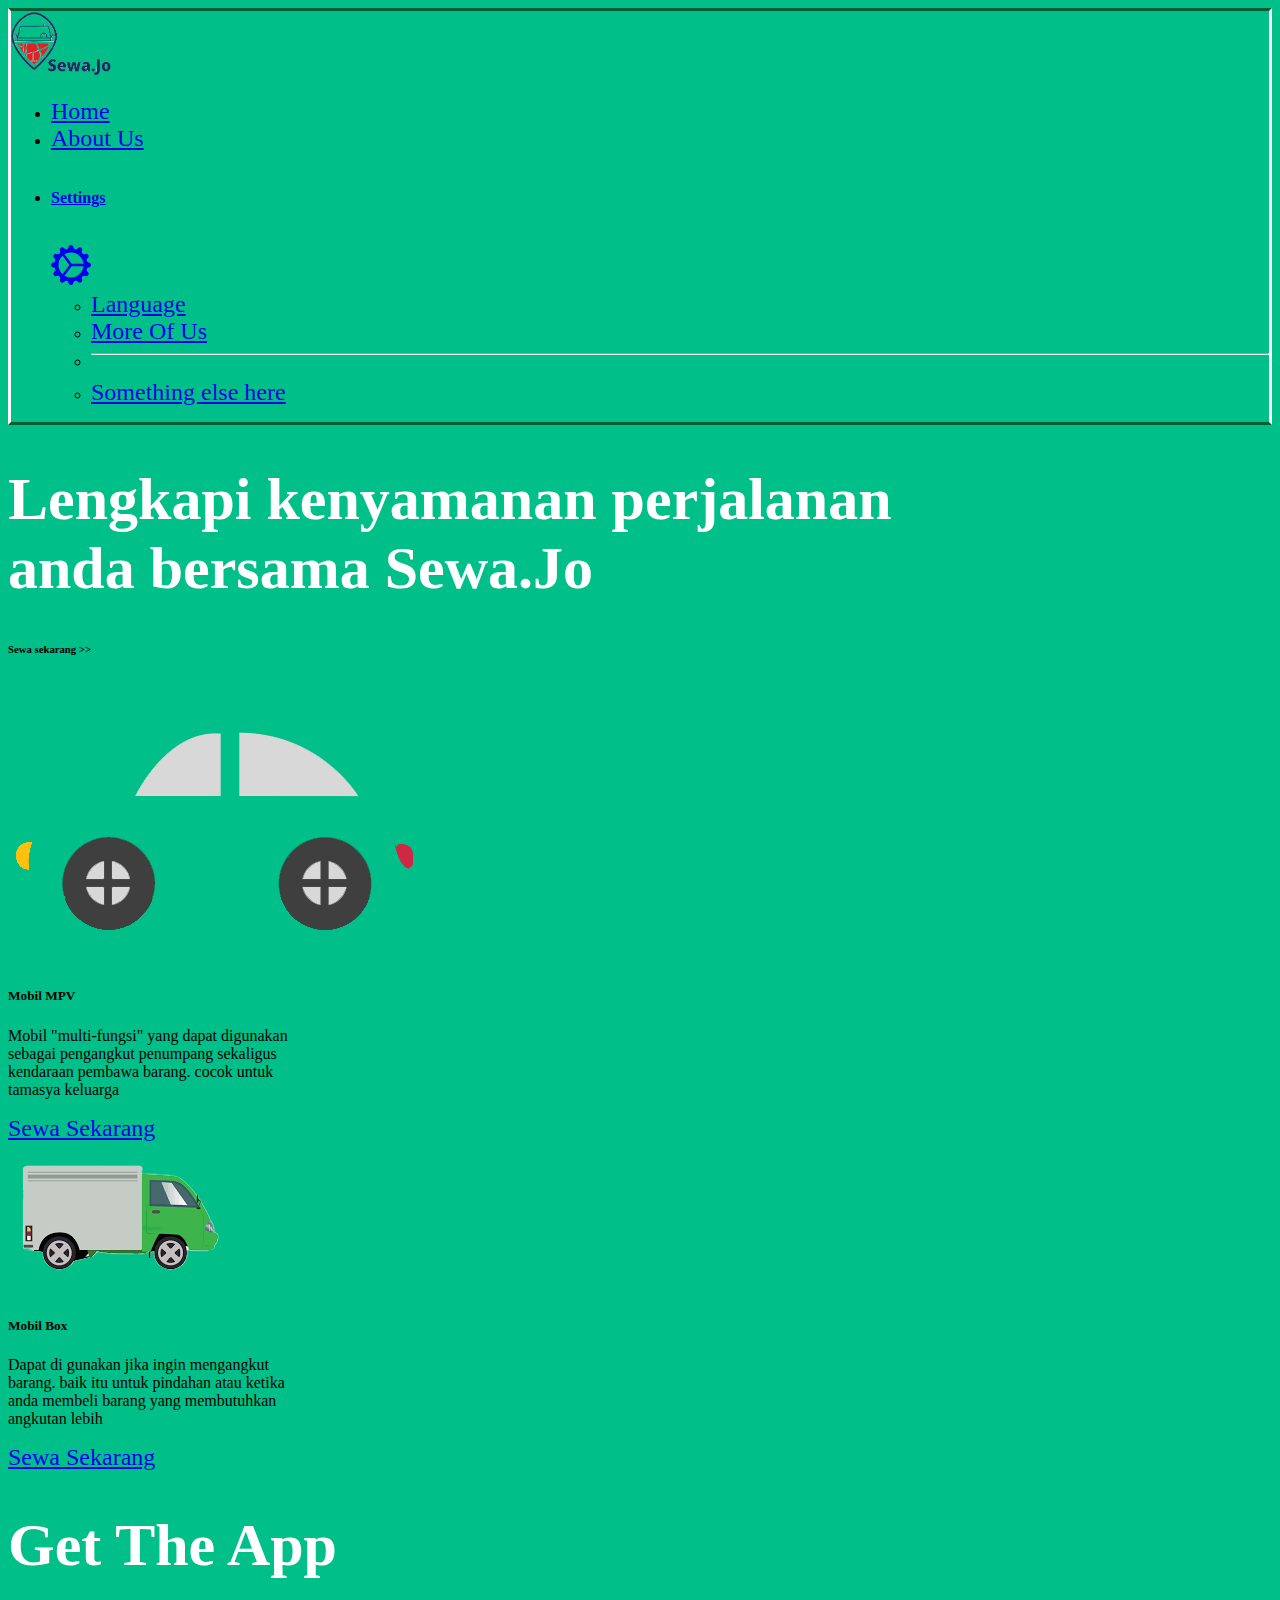
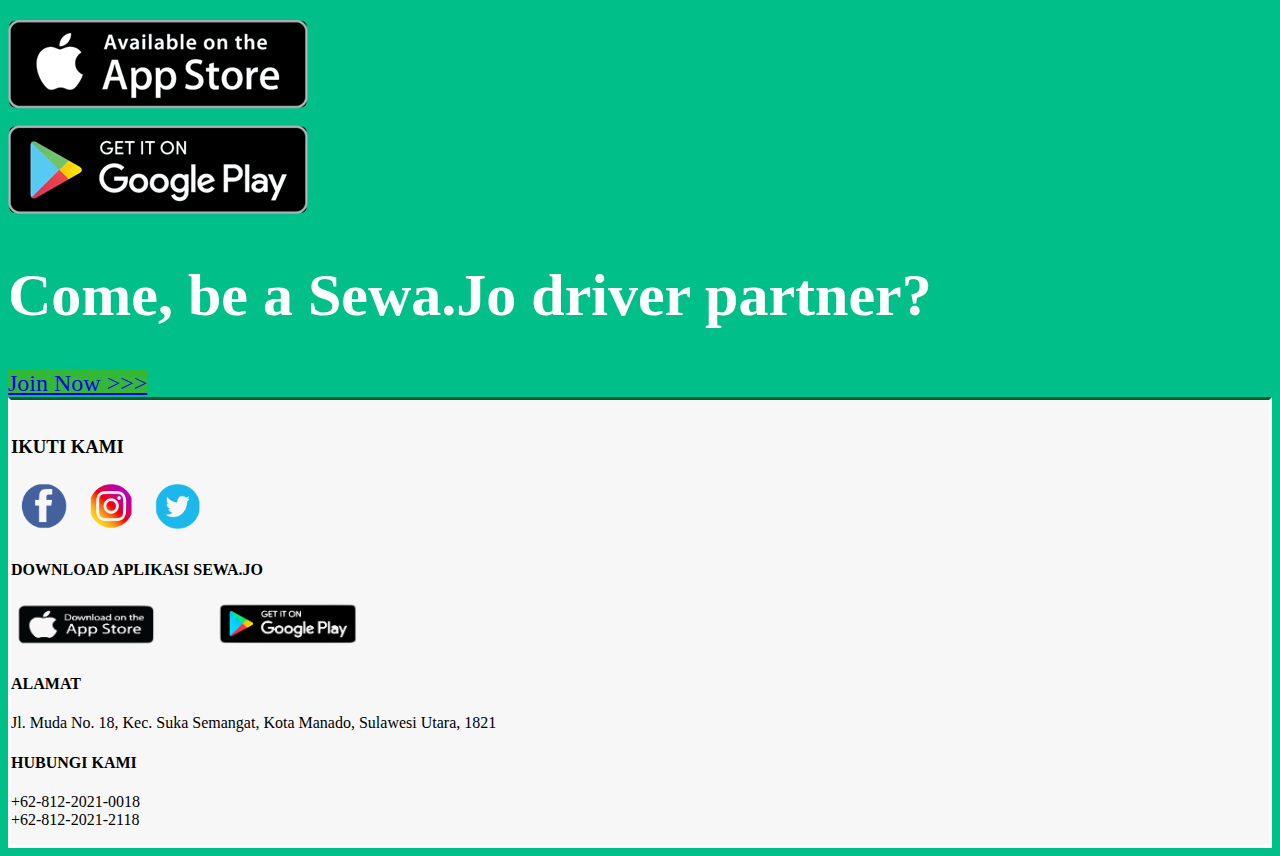
<file: index.html>
<!DOCTYPE html>
<html lang="en">
<head>
    <meta charset="UTF-8">
    <meta http-equiv="X-UA-Compatible" content="IE=edge">
    <meta name="viewport" content="width=device-width, initial-scale=1.0">
    <link href="https://cdn.jsdelivr.net/npm/bootstrap@5.1.3/dist/css/bootstrap.min.css" rel="stylesheet" integrity="sha384-1BmE4kWBq78iYhFldvKuhfTAU6auU8tT94WrHftjDbrCEXSU1oBoqyl2QvZ6jIW3" crossorigin="anonymous">
    <title>Sewa.Jo</title>
    <link rel="stylesheet" href="style.css">
</head>


<body>
<!-- navigation bar -->
  <nav class="navbar navbar-expand-lg navbar-light bg-light my-4">
    <div class="container-fluid">
      <a class="navbar-brand mx-5" href="index.html">
        <img src="sewajo (1).png" alt="" width="100" height="65">
      </a>
      <div class="collapse navbar-collapse" id="navbarSupportedContent">
        <ul class="navbar-nav me-auto mb-2 mb-lg-0">
          <li class="nav-item mx-5">
            <a class="btn btn-primary" href="index.html" role="button">Home</a>
          </li>
          <li class="nav-item">
            <a class="btn btn-primary" href="about.html" role="button" >About Us</a>
          
          </li>
        </ul>

        <ul>
          <li class="nav-item dropdown mx-5">
            <a class="nav-link dropdown-toggle mx-5 d-flex justify-content-between" href="#" id="offcanvasNavbarDropdown" role="button" data-bs-toggle="dropdown" aria-expanded="false">
              <h6 class="mx-2">Settings</h6>
              <svg xmlns="http://www.w3.org/2000/svg" width="40" height="40" fill="currentColor" class="bi bi-gear-wide-connected" viewBox="0 0 16 16">
                <path d="M7.068.727c.243-.97 1.62-.97 1.864 0l.071.286a.96.96 0 0 0 1.622.434l.205-.211c.695-.719 1.888-.03 1.613.931l-.08.284a.96.96 0 0 0 1.187 1.187l.283-.081c.96-.275 1.65.918.931 1.613l-.211.205a.96.96 0 0 0 .434 1.622l.286.071c.97.243.97 1.62 0 1.864l-.286.071a.96.96 0 0 0-.434 1.622l.211.205c.719.695.03 1.888-.931 1.613l-.284-.08a.96.96 0 0 0-1.187 1.187l.081.283c.275.96-.918 1.65-1.613.931l-.205-.211a.96.96 0 0 0-1.622.434l-.071.286c-.243.97-1.62.97-1.864 0l-.071-.286a.96.96 0 0 0-1.622-.434l-.205.211c-.695.719-1.888.03-1.613-.931l.08-.284a.96.96 0 0 0-1.186-1.187l-.284.081c-.96.275-1.65-.918-.931-1.613l.211-.205a.96.96 0 0 0-.434-1.622l-.286-.071c-.97-.243-.97-1.62 0-1.864l.286-.071a.96.96 0 0 0 .434-1.622l-.211-.205c-.719-.695-.03-1.888.931-1.613l.284.08a.96.96 0 0 0 1.187-1.186l-.081-.284c-.275-.96.918-1.65 1.613-.931l.205.211a.96.96 0 0 0 1.622-.434l.071-.286zM12.973 8.5H8.25l-2.834 3.779A4.998 4.998 0 0 0 12.973 8.5zm0-1a4.998 4.998 0 0 0-7.557-3.779l2.834 3.78h4.723zM5.048 3.967c-.03.021-.058.043-.087.065l.087-.065zm-.431.355A4.984 4.984 0 0 0 3.002 8c0 1.455.622 2.765 1.615 3.678L7.375 8 4.617 4.322zm.344 7.646.087.065-.087-.065z"/>
              </svg>
            </a>
            <ul class="dropdown-menu" aria-labelledby="offcanvasNavbarDropdown">
              <li><a class="dropdown-item" href="#">Language</a></li>
              <li><a class="dropdown-item" href="moreofus.html">More Of Us</a></li>
              <li>
                <hr class="dropdown-divider">
              </li>
              <li><a class="dropdown-item" href="#">Something else here</a></li>
            </ul>
          </li>
        </ul>
      </div>
    </div>
  </nav>
<!-- Navigation bar -->

<!-- Content -->
  <div class="container">
  <h1 style="font-family: candara;">Lengkapi kenyamanan perjalanan <br>  anda bersama Sewa.Jo </h1>
  <h6> Sewa sekarang >></h6>

  <div class="row">
    <div class="card my-4 mx-5 col-4" style="width: 18rem;">
      <img src="MPV (1) (1).png" class="card-img-top" alt="...">
      <div class="card-body">
        <h5 class="card-title">Mobil MPV</h5>
        <p class="card-text">Mobil "multi-fungsi" yang dapat 
          digunakan sebagai pengangkut penumpang 
          sekaligus kendaraan pembawa barang.
          cocok untuk tamasya keluarga</p>
        <a href="download.html" class="btn btn-primary">Sewa Sekarang</a>
      </div>
    </div>

    <div class="card my-4 mx-4 col-4" style="width: 18rem;">
      <img src="box (1).png" class="card-img-top" alt="...">
      <div class="card-body">
        <h5 class="card-title">Mobil Box</h5>
        <p class="card-text">Dapat di gunakan jika ingin 
          mengangkut barang. baik itu untuk pindahan
          atau ketika anda membeli barang yang
          membutuhkan angkutan lebih</p>
        <a href="download.html" class="btn btn-primary">Sewa Sekarang</a>
      </div>
    </div>

    <div class="col-4 my-5 ">
      <h1>Get The App</h1>
      <a href="download.html"><img src="playstore.png" ></a>
    </div>
  </div>

  <div class="my-5">
    <h1>Come, be a Sewa.Jo driver partner?</h1>
    <a class="btn btn-success btn-lg mx-5 my-2" href="download.html" role="button">Join Now >>></a>
  </div>

<!-- batas container -->
  </div>
</body>

<footer>
  <br/>
  <div class="container py-2" >

    <div class="row">
      <div class="col">
        <h3>IKUTI KAMI</h3>
        <img class="mx-1" src="Screenshot (223).png" alt="" width="200">
      </div>

      <div class="col"></div>
      
      <div class="col">
        <h4>DOWNLOAD APLIKASI SEWA.JO</h4>
        <img src="appstore.png" alt="" width="350">
      </div>
    </div>

    <div class="container py-5" style="max-height:10em">
      <div class="row">
        <div class="col">
          <H4>ALAMAT</H4>
          <P>Jl. Muda No. 18, Kec. Suka Semangat,
             Kota Manado, Sulawesi Utara, 1821</P>
        </div>
  
        <div class="col"></div>
        
        <div class="col">
          <h4>HUBUNGI KAMI</h4>
          <P>+62-812-2021-0018 <br>
            +62-812-2021-2118</P>
        </div>
    </div>
</footer>

<script src="https://cdn.jsdelivr.net/npm/bootstrap@5.1.3/dist/js/bootstrap.bundle.min.js" integrity="sha384-ka7Sk0Gln4gmtz2MlQnikT1wXgYsOg+OMhuP+IlRH9sENBO0LRn5q+8nbTov4+1p" crossorigin="anonymous"></script>

</html>
</file>
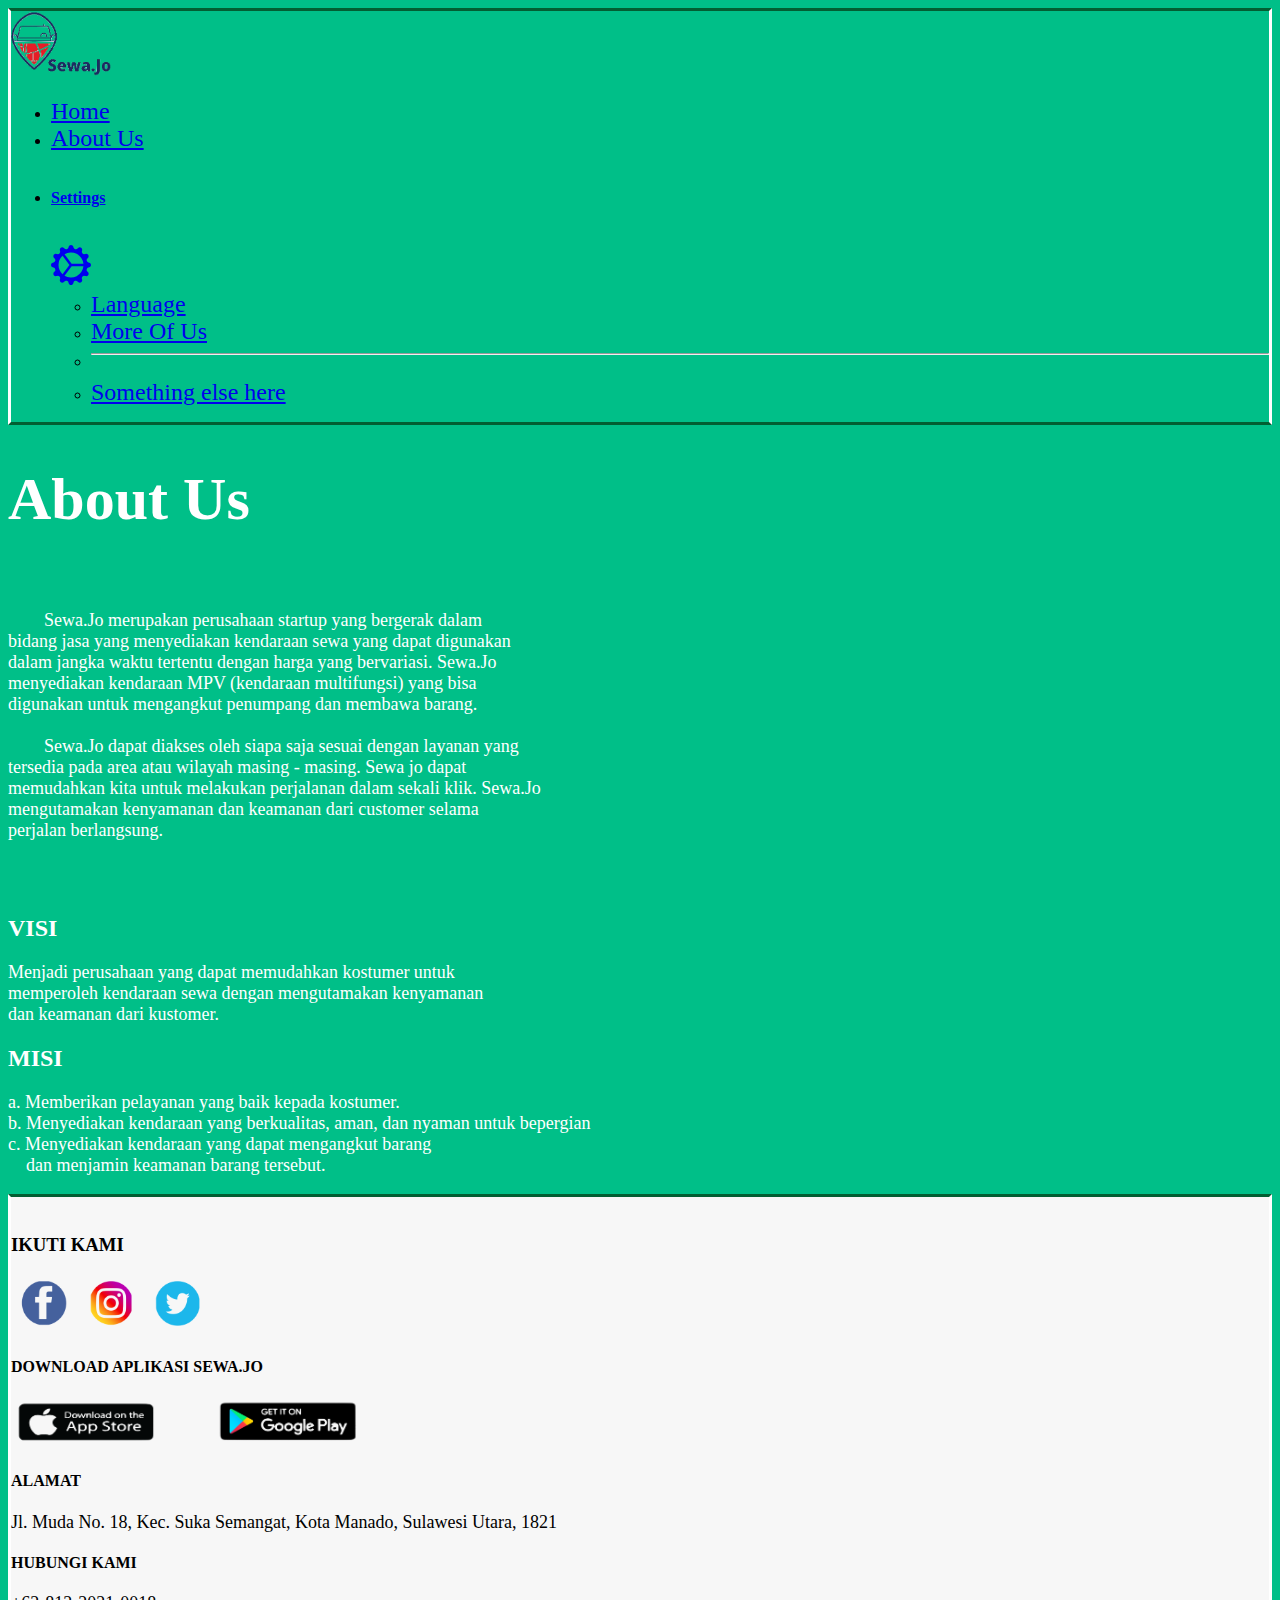
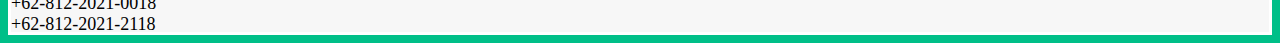
<file: about.html>
<!DOCTYPE html>
<html lang="en">
<head>
    <meta charset="UTF-8">
    <meta http-equiv="X-UA-Compatible" content="IE=edge">
    <meta name="viewport" content="width=device-width, initial-scale=1.0">
    <link href="https://cdn.jsdelivr.net/npm/bootstrap@5.1.3/dist/css/bootstrap.min.css" rel="stylesheet" integrity="sha384-1BmE4kWBq78iYhFldvKuhfTAU6auU8tT94WrHftjDbrCEXSU1oBoqyl2QvZ6jIW3" crossorigin="anonymous">
    <title>Sewa.Jo</title>
    <link rel="stylesheet" href="style.css">
</head>


<body>
<!-- navigation bar -->
  <nav class="navbar navbar-expand-lg navbar-light bg-light my-4">
    <div class="container-fluid">
      <a class="navbar-brand mx-5" href="index.html">
        <img src="sewajo (1).png" alt="" width="100" height="65">
      </a>
      <div class="collapse navbar-collapse" id="navbarSupportedContent">
        <ul class="navbar-nav me-auto mb-2 mb-lg-0">
          <li class="nav-item mx-5">
            <a class="btn btn-primary" href="index.html" role="button">Home</a>
          </li>
          <li class="nav-item">
            <a class="btn btn-primary" href="aboutus.html" role="button" >About Us</a>
          
          </li>
        </ul>

        <ul>
          <li class="nav-item dropdown mx-5">
            <a class="nav-link dropdown-toggle mx-5 d-flex justify-content-between" href="#" id="offcanvasNavbarDropdown" role="button" data-bs-toggle="dropdown" aria-expanded="false">
              <h6 class="mx-2">Settings</h6>
              <svg xmlns="http://www.w3.org/2000/svg" width="40" height="40" fill="currentColor" class="bi bi-gear-wide-connected" viewBox="0 0 16 16">
                <path d="M7.068.727c.243-.97 1.62-.97 1.864 0l.071.286a.96.96 0 0 0 1.622.434l.205-.211c.695-.719 1.888-.03 1.613.931l-.08.284a.96.96 0 0 0 1.187 1.187l.283-.081c.96-.275 1.65.918.931 1.613l-.211.205a.96.96 0 0 0 .434 1.622l.286.071c.97.243.97 1.62 0 1.864l-.286.071a.96.96 0 0 0-.434 1.622l.211.205c.719.695.03 1.888-.931 1.613l-.284-.08a.96.96 0 0 0-1.187 1.187l.081.283c.275.96-.918 1.65-1.613.931l-.205-.211a.96.96 0 0 0-1.622.434l-.071.286c-.243.97-1.62.97-1.864 0l-.071-.286a.96.96 0 0 0-1.622-.434l-.205.211c-.695.719-1.888.03-1.613-.931l.08-.284a.96.96 0 0 0-1.186-1.187l-.284.081c-.96.275-1.65-.918-.931-1.613l.211-.205a.96.96 0 0 0-.434-1.622l-.286-.071c-.97-.243-.97-1.62 0-1.864l.286-.071a.96.96 0 0 0 .434-1.622l-.211-.205c-.719-.695-.03-1.888.931-1.613l.284.08a.96.96 0 0 0 1.187-1.186l-.081-.284c-.275-.96.918-1.65 1.613-.931l.205.211a.96.96 0 0 0 1.622-.434l.071-.286zM12.973 8.5H8.25l-2.834 3.779A4.998 4.998 0 0 0 12.973 8.5zm0-1a4.998 4.998 0 0 0-7.557-3.779l2.834 3.78h4.723zM5.048 3.967c-.03.021-.058.043-.087.065l.087-.065zm-.431.355A4.984 4.984 0 0 0 3.002 8c0 1.455.622 2.765 1.615 3.678L7.375 8 4.617 4.322zm.344 7.646.087.065-.087-.065z"/>
              </svg>
            </a>
            <ul class="dropdown-menu" aria-labelledby="offcanvasNavbarDropdown">
              <li><a class="dropdown-item" href="#">Language</a></li>
              <li><a class="dropdown-item" href="moreofus.html">More Of Us</a></li>
              <li>
                <hr class="dropdown-divider">
              </li>
              <li><a class="dropdown-item" href="#">Something else here</a></li>
            </ul>
          </li>
        </ul>
      </div>
    </div>
  </nav>
<!-- Navigation bar -->

<!-- Content -->
    <div class="text-center">
      <style>
        p {
          font-size: large;
          color: white;
        }
        h2 {
          font-weight: bold;
          color: white;
        }
      </style>
      <h1 id="au">About Us</h1>
      <br>
        
        <p>
            &emsp;&emsp;Sewa.Jo merupakan perusahaan startup yang bergerak dalam <br>
            bidang jasa yang menyediakan kendaraan sewa yang dapat digunakan <br>
            dalam jangka waktu tertentu dengan harga yang bervariasi. Sewa.Jo <br>
            menyediakan kendaraan MPV (kendaraan multifungsi) yang bisa <br>
            digunakan untuk mengangkut penumpang dan membawa barang. <br>
            <br>
            &emsp;&emsp;Sewa.Jo dapat diakses oleh siapa saja sesuai dengan layanan yang <br>
            tersedia pada area atau wilayah masing - masing. Sewa jo dapat <br>
            memudahkan kita untuk melakukan perjalanan dalam sekali klik. Sewa.Jo <br>
            mengutamakan kenyamanan dan keamanan dari customer selama <br>
            perjalan berlangsung.
        </p>

        <br> <br>
        <div class="row">
          <div class="col">
                <h2>VISI</h2>
                <p>
                    Menjadi perusahaan yang dapat memudahkan kostumer untuk <br>
                    memperoleh kendaraan sewa dengan mengutamakan kenyamanan <br>
                    dan keamanan dari kustomer. <br>
                </p>
            </div>
            <div class="col">
                <h2>MISI</h2>
                <p>
                    a. Memberikan pelayanan yang baik kepada kostumer. <br>
                    b. Menyediakan kendaraan yang berkualitas, aman, dan nyaman untuk bepergian <br>
                    c. Menyediakan kendaraan yang dapat mengangkut barang <br> &emsp;dan menjamin keamanan barang tersebut. <br>
                </p>
            </div>
        </div>
    </div>
  </div>
<!-- batas container --> 
</body>


<footer>
  <br/>
  <div class="container py-2" >

    <div class="row">
      <div class="col">
        <h3>IKUTI KAMI</h3>
        <img class="mx-1" src="Screenshot (223).png" alt="" width="200">
      </div>

      <div class="col"></div>
      
      <div class="col">
        <h4>DOWNLOAD APLIKASI SEWA.JO</h4>
        <img src="appstore.png" alt="" width="350">
      </div>
    </div>

    <div class="container py-5" style="max-height:10em">
      <div class="row">
        <div class="col">
          <H4>ALAMAT</H4>
          <p class="alamat">Jl. Muda No. 18, Kec. Suka Semangat,
             Kota Manado, Sulawesi Utara, 1821</p>
        </div>
  
        <div class="col"></div>
        
        <div class="col">
          <h4>HUBUNGI KAMI</h4>
          <p class="tlp"> +62-812-2021-0018 <br>
            +62-812-2021-2118</p>
        </div>
    </div>
  </div>
  </div>
</footer>

<script src="https://cdn.jsdelivr.net/npm/bootstrap@5.1.3/dist/js/bootstrap.bundle.min.js" integrity="sha384-ka7Sk0Gln4gmtz2MlQnikT1wXgYsOg+OMhuP+IlRH9sENBO0LRn5q+8nbTov4+1p" crossorigin="anonymous"></script>

</html>
</file>
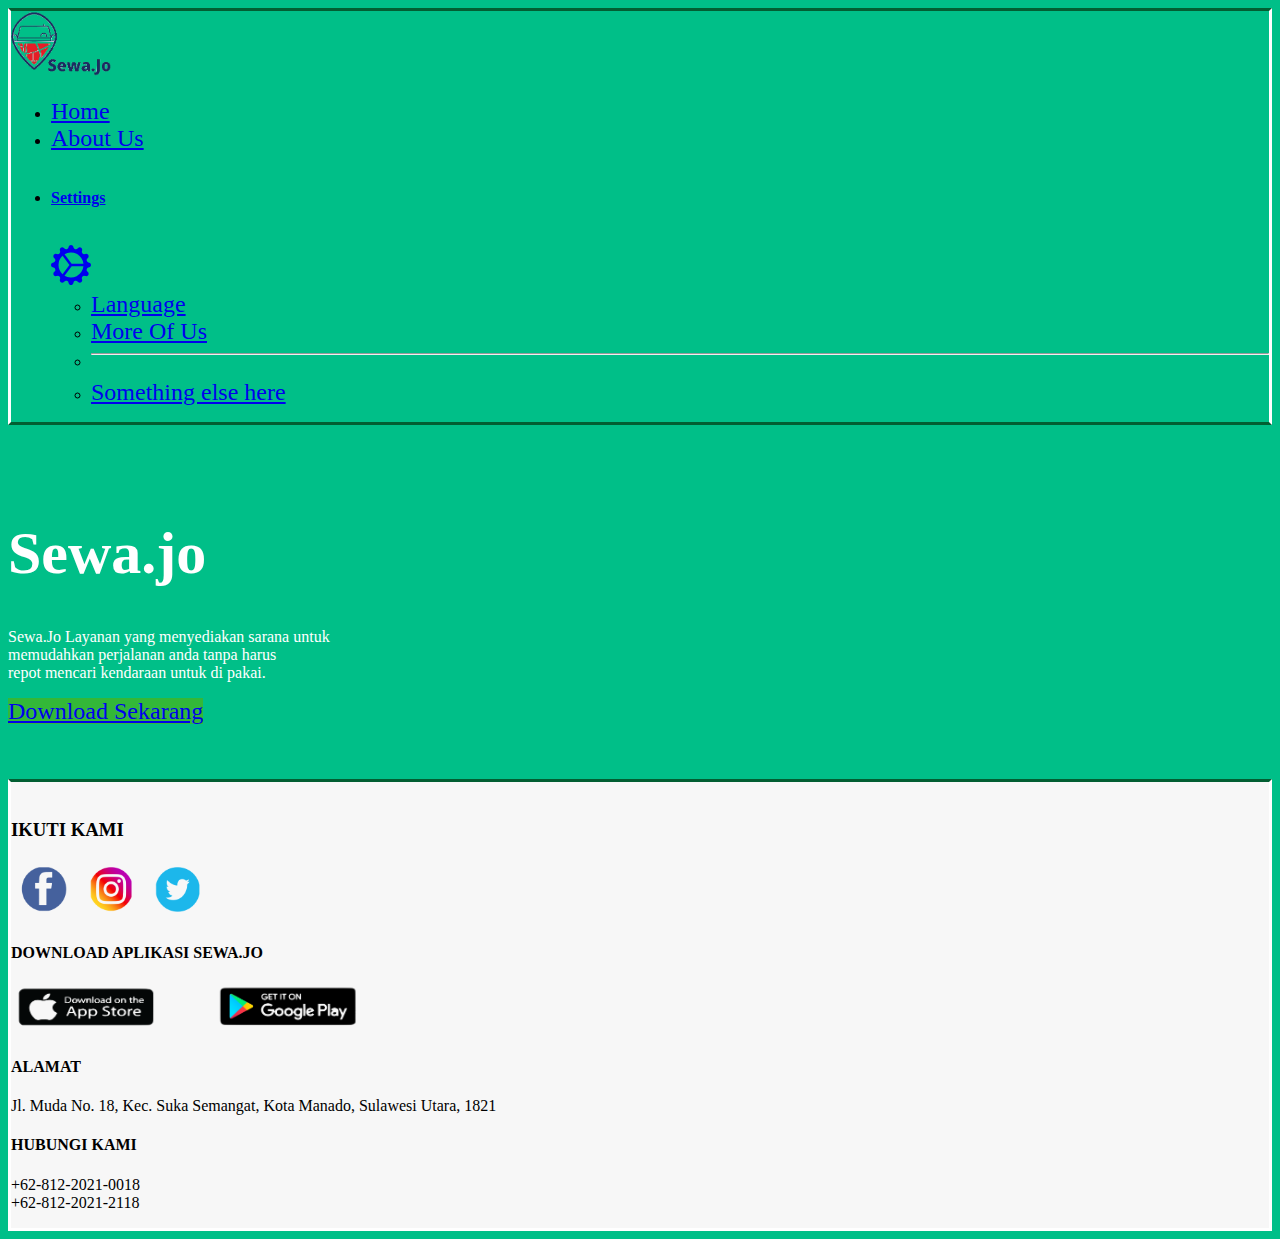
<file: download.html>
<!DOCTYPE html>
<html lang="en">
<head>
    <meta charset="UTF-8">
    <meta http-equiv="X-UA-Compatible" content="IE=edge">
    <meta name="viewport" content="width=device-width, initial-scale=1.0">
    <link href="https://cdn.jsdelivr.net/npm/bootstrap@5.1.3/dist/css/bootstrap.min.css" rel="stylesheet" integrity="sha384-1BmE4kWBq78iYhFldvKuhfTAU6auU8tT94WrHftjDbrCEXSU1oBoqyl2QvZ6jIW3" crossorigin="anonymous">
    <title>Sewa.Jo</title>
    <link rel="stylesheet" href="style.css">
</head>


<body>
<!-- navigation bar -->
  <nav class="navbar navbar-expand-lg navbar-light bg-light my-4">
    <div class="container-fluid">
      <a class="navbar-brand mx-5" href="index.html">
        <img src="sewajo (1).png" alt="" width="100" height="65">
      </a>
      <div class="collapse navbar-collapse" id="navbarSupportedContent">
        <ul class="navbar-nav me-auto mb-2 mb-lg-0">
          <li class="nav-item mx-5">
            <a class="btn btn-primary" href="index.html" role="button">Home</a>
          </li>
          <li class="nav-item">
            <a class="btn btn-primary" href="about.html" role="button" >About Us</a>
          
          </li>
        </ul>

        <ul>
          <li class="nav-item dropdown mx-5">
            <a class="nav-link dropdown-toggle mx-5 d-flex justify-content-between" href="#" id="offcanvasNavbarDropdown" role="button" data-bs-toggle="dropdown" aria-expanded="false">
              <h6 class="mx-2">Settings</h6>
              <svg xmlns="http://www.w3.org/2000/svg" width="40" height="40" fill="currentColor" class="bi bi-gear-wide-connected" viewBox="0 0 16 16">
                <path d="M7.068.727c.243-.97 1.62-.97 1.864 0l.071.286a.96.96 0 0 0 1.622.434l.205-.211c.695-.719 1.888-.03 1.613.931l-.08.284a.96.96 0 0 0 1.187 1.187l.283-.081c.96-.275 1.65.918.931 1.613l-.211.205a.96.96 0 0 0 .434 1.622l.286.071c.97.243.97 1.62 0 1.864l-.286.071a.96.96 0 0 0-.434 1.622l.211.205c.719.695.03 1.888-.931 1.613l-.284-.08a.96.96 0 0 0-1.187 1.187l.081.283c.275.96-.918 1.65-1.613.931l-.205-.211a.96.96 0 0 0-1.622.434l-.071.286c-.243.97-1.62.97-1.864 0l-.071-.286a.96.96 0 0 0-1.622-.434l-.205.211c-.695.719-1.888.03-1.613-.931l.08-.284a.96.96 0 0 0-1.186-1.187l-.284.081c-.96.275-1.65-.918-.931-1.613l.211-.205a.96.96 0 0 0-.434-1.622l-.286-.071c-.97-.243-.97-1.62 0-1.864l.286-.071a.96.96 0 0 0 .434-1.622l-.211-.205c-.719-.695-.03-1.888.931-1.613l.284.08a.96.96 0 0 0 1.187-1.186l-.081-.284c-.275-.96.918-1.65 1.613-.931l.205.211a.96.96 0 0 0 1.622-.434l.071-.286zM12.973 8.5H8.25l-2.834 3.779A4.998 4.998 0 0 0 12.973 8.5zm0-1a4.998 4.998 0 0 0-7.557-3.779l2.834 3.78h4.723zM5.048 3.967c-.03.021-.058.043-.087.065l.087-.065zm-.431.355A4.984 4.984 0 0 0 3.002 8c0 1.455.622 2.765 1.615 3.678L7.375 8 4.617 4.322zm.344 7.646.087.065-.087-.065z"/>
              </svg>
            </a>
            <ul class="dropdown-menu" aria-labelledby="offcanvasNavbarDropdown">
              <li><a class="dropdown-item" href="#">Language</a></li>
              <li><a class="dropdown-item" href="moreofus.html">More Of Us</a></li>
              <li>
                <hr class="dropdown-divider">
              </li>
              <li><a class="dropdown-item" href="#">Something else here</a></li>
            </ul>
          </li>
        </ul>
      </div>
    </div>
  </nav>
<!-- Navigation bar -->

<!-- Content -->
  <div class="container">
    <style>
      p {
        color: white;
      }
    </style>
      <br><br><br>
  <h1>Sewa.jo</h1>
  <p>
    Sewa.Jo
    Layanan yang menyediakan sarana untuk <br>
    memudahkan perjalanan anda tanpa harus <br>
    repot mencari kendaraan untuk di pakai.
  </p>
  <div class="my-5">
    <a class="btn btn-success btn-lg" href="https://play.google.com/store?utm_source=apac_med&utm_medium=hasem&utm_content=Oct0121&utm_campaign=Evergreen&pcampaignid=MKT-EDR-apac-id-1003227-med-hasem-py-Evergreen-Oct0121-Text_Search_BKWS-BKWS%7cONSEM_kwid_43700059657436237_creativeid_488311332871_device_c&gclid=Cj0KCQiAkZKNBhDiARIsAPsk0Wh021o1tvkU3bkgKdPjrSzSsCBJ7ZOs1ESnlbOGpT54r3LX0sNmKv4aAsSyEALw_wcB&gclsrc=aw.ds" role="button">Download Sekarang</a>
  </div> <br><br><br>

<!-- batas container -->
  </div>
</body>


<footer>
  <br/>
  <div class="container py-2" >

    <div class="row">
      <div class="col">
        <h3>IKUTI KAMI</h3>
        <img class="mx-1" src="Screenshot (223).png" alt="" width="200">
      </div>

      <div class="col"></div>
      
      <div class="col">
        <h4>DOWNLOAD APLIKASI SEWA.JO</h4>
        <img src="appstore.png" alt="" width="350">
      </div>
    </div>

    <div class="container py-5" style="max-height:10em">
      <div class="row">
        <div class="col">
          <H4>ALAMAT</H4>
          <p class="alamat">Jl. Muda No. 18, Kec. Suka Semangat,
             Kota Manado, Sulawesi Utara, 1821</p>
        </div>
  
        <div class="col"></div>
        
        <div class="col">
          <h4>HUBUNGI KAMI</h4>
          <p class="tlp"> +62-812-2021-0018 <br>
            +62-812-2021-2118</p>
        </div>
    </div>
</footer>
<script src="https://cdn.jsdelivr.net/npm/bootstrap@5.1.3/dist/js/bootstrap.bundle.min.js" integrity="sha384-ka7Sk0Gln4gmtz2MlQnikT1wXgYsOg+OMhuP+IlRH9sENBO0LRn5q+8nbTov4+1p" crossorigin="anonymous"></script>

</html>
</file>
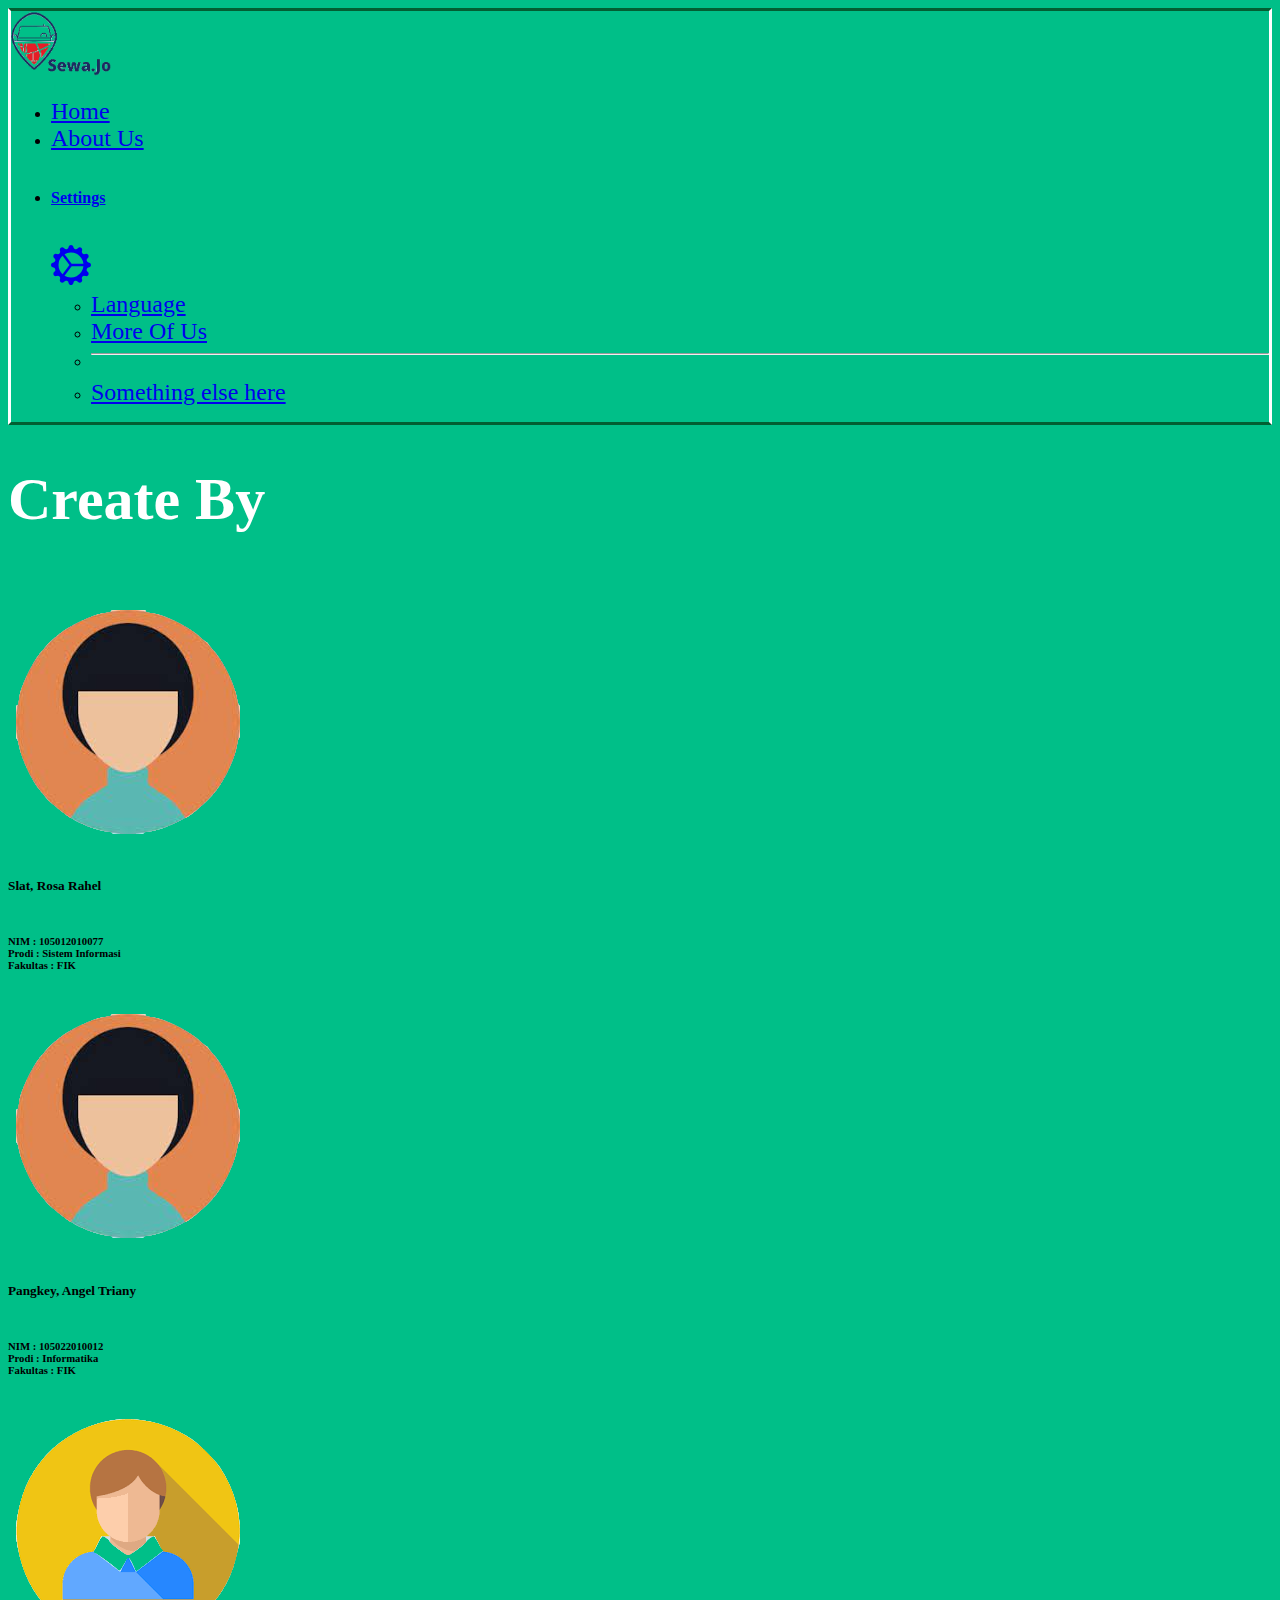
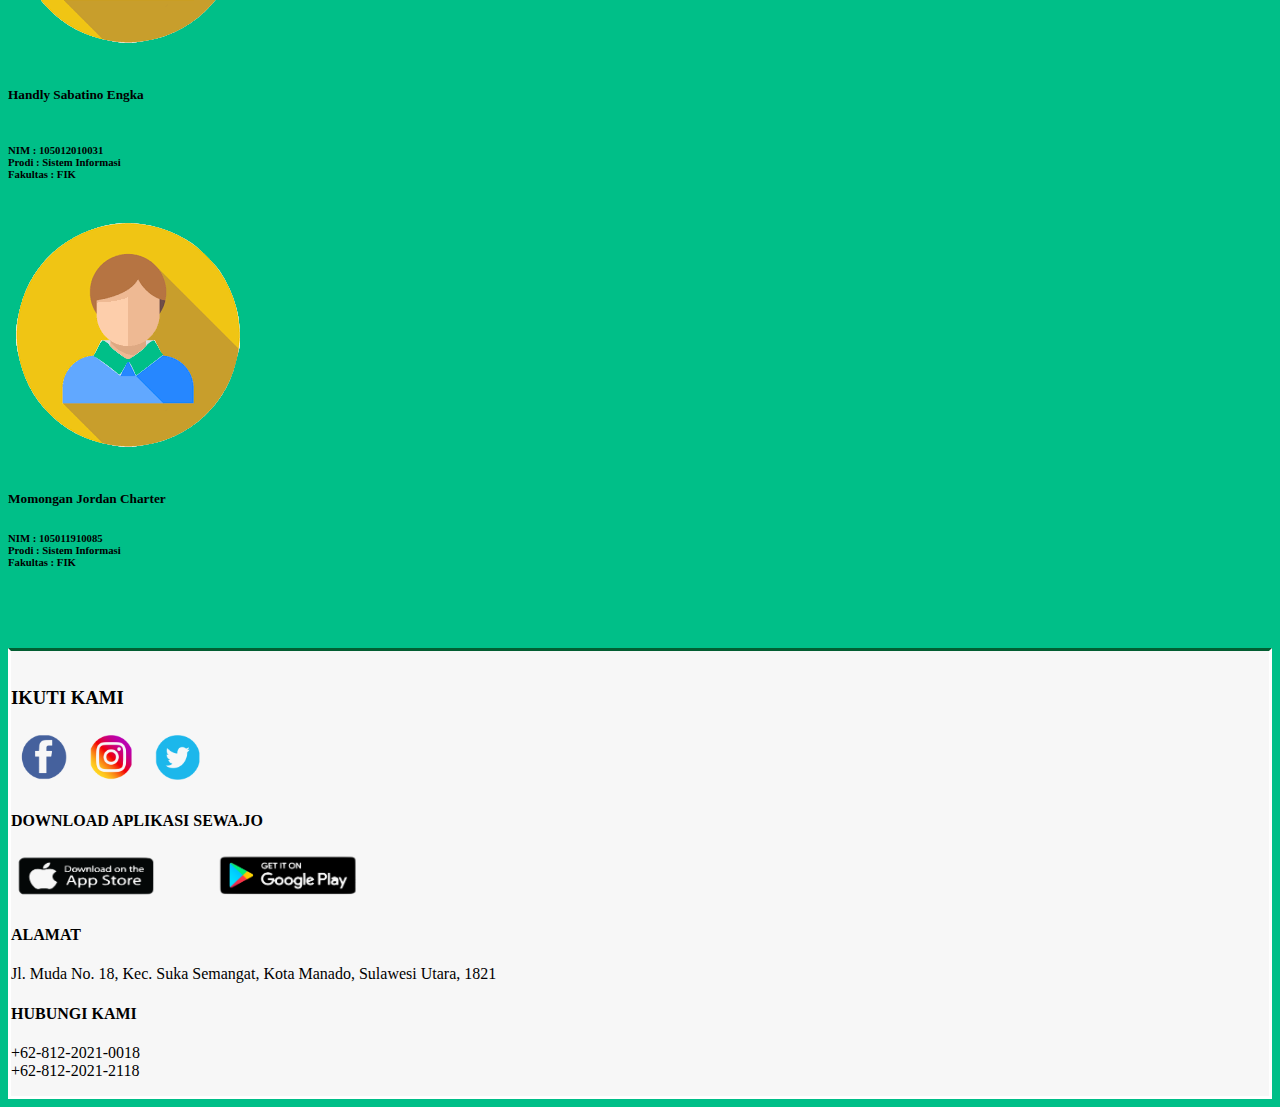
<file: moreofus.html>
<!DOCTYPE html>
<html lang="en">
<head>
    <meta charset="UTF-8">
    <meta http-equiv="X-UA-Compatible" content="IE=edge">
    <meta name="viewport" content="width=device-width, initial-scale=1.0">
    <link href="https://cdn.jsdelivr.net/npm/bootstrap@5.1.3/dist/css/bootstrap.min.css" rel="stylesheet" integrity="sha384-1BmE4kWBq78iYhFldvKuhfTAU6auU8tT94WrHftjDbrCEXSU1oBoqyl2QvZ6jIW3" crossorigin="anonymous">
    <title>Sewa.Jo</title>
    <link rel="stylesheet" href="style.css">
</head>


<body>
<!-- navigation bar -->
  <nav class="navbar navbar-expand-lg navbar-light bg-light my-4">
    <div class="container-fluid">
      <a class="navbar-brand mx-5" href="index.html">
        <img src="sewajo (1).png" alt="" width="100" height="65">
      </a>
      <div class="collapse navbar-collapse" id="navbarSupportedContent">
        <ul class="navbar-nav me-auto mb-2 mb-lg-0">
          <li class="nav-item mx-5">
            <a class="btn btn-primary" href="index.html" role="button">Home</a>
          </li>
          <li class="nav-item">
            <a class="btn btn-primary" href="about.html" role="button" >About Us</a>
          
          </li>
        </ul>

        <ul>
          <li class="nav-item dropdown mx-5">
            <a class="nav-link dropdown-toggle mx-5 d-flex justify-content-between" href="#" id="offcanvasNavbarDropdown" role="button" data-bs-toggle="dropdown" aria-expanded="false">
              <h6 class="mx-2">Settings</h6>
              <svg xmlns="http://www.w3.org/2000/svg" width="40" height="40" fill="currentColor" class="bi bi-gear-wide-connected" viewBox="0 0 16 16">
                <path d="M7.068.727c.243-.97 1.62-.97 1.864 0l.071.286a.96.96 0 0 0 1.622.434l.205-.211c.695-.719 1.888-.03 1.613.931l-.08.284a.96.96 0 0 0 1.187 1.187l.283-.081c.96-.275 1.65.918.931 1.613l-.211.205a.96.96 0 0 0 .434 1.622l.286.071c.97.243.97 1.62 0 1.864l-.286.071a.96.96 0 0 0-.434 1.622l.211.205c.719.695.03 1.888-.931 1.613l-.284-.08a.96.96 0 0 0-1.187 1.187l.081.283c.275.96-.918 1.65-1.613.931l-.205-.211a.96.96 0 0 0-1.622.434l-.071.286c-.243.97-1.62.97-1.864 0l-.071-.286a.96.96 0 0 0-1.622-.434l-.205.211c-.695.719-1.888.03-1.613-.931l.08-.284a.96.96 0 0 0-1.186-1.187l-.284.081c-.96.275-1.65-.918-.931-1.613l.211-.205a.96.96 0 0 0-.434-1.622l-.286-.071c-.97-.243-.97-1.62 0-1.864l.286-.071a.96.96 0 0 0 .434-1.622l-.211-.205c-.719-.695-.03-1.888.931-1.613l.284.08a.96.96 0 0 0 1.187-1.186l-.081-.284c-.275-.96.918-1.65 1.613-.931l.205.211a.96.96 0 0 0 1.622-.434l.071-.286zM12.973 8.5H8.25l-2.834 3.779A4.998 4.998 0 0 0 12.973 8.5zm0-1a4.998 4.998 0 0 0-7.557-3.779l2.834 3.78h4.723zM5.048 3.967c-.03.021-.058.043-.087.065l.087-.065zm-.431.355A4.984 4.984 0 0 0 3.002 8c0 1.455.622 2.765 1.615 3.678L7.375 8 4.617 4.322zm.344 7.646.087.065-.087-.065z"/>
              </svg>
            </a>
            <ul class="dropdown-menu" aria-labelledby="offcanvasNavbarDropdown">
              <li><a class="dropdown-item" href="#">Language</a></li>
              <li><a class="dropdown-item" href="moreofus.html">More Of Us</a></li>
              <li>
                <hr class="dropdown-divider">
              </li>
              <li><a class="dropdown-item" href="#">Something else here</a></li>
            </ul>
          </li>
        </ul>
      </div>
    </div>
  </nav>
<!-- Navigation bar -->

<!-- Content -->
  <div class="container moreofus"> 
    <h1>Create By </h1><br/>
    <div class="row">
      
      <div class="card col mx-2" style="width: 18rem;">
        <img src="cewe.jfif (1).png" class="card-img-top" alt="...">
          <div class="card-body">
            <h5 class="card-title">Slat, Rosa Rahel <br/><br/></h5>
          <h6 class="card-text">
            NIM : 105012010077 <br />
            Prodi : Sistem Informasi <br />
            Fakultas : FIK
          </h6>
          </div>
      </div>
  
      <div class="card col mx-2" style="width: 18rem;">
          <img src="cewe.jfif (1).png" class="card-img-top" alt="...">
            <div class="card-body">
              <h5 class="card-title">Pangkey, Angel Triany <br/><br/></h5>
            <h6 class="card-text">
              NIM : 105022010012 <br />
              Prodi : Informatika <br />
              Fakultas : FIK
            </h6>
          </div>
      </div>
  
      <div class="card col mx-2" style="width: 18rem;">
          <img src="laki-laki (2).png" class="card-img-top" alt="...">
            <div class="card-body">
              <h5 class="card-title"> Handly Sabatino Engka <br/><br/></h5>
              <h6 class="card-text">
                NIM : 105012010031 <br />
                Prodi : Sistem Informasi <br />
                Fakultas : FIK
              </h6>
          </div>
      </div>
  
      <div class="card col mx-2" style="width: 18rem;">
          <img src="laki-laki (2).png" class="card-img-top" alt="...">
            <div class="card-body">
              <h5 class="card-title">Momongan Jordan Charter</h5>
              <h6 class="card-text">
                NIM : 105011910085 <br />
                Prodi : Sistem Informasi <br />
                Fakultas : FIK
              </h6>
          </div>
      </div>
    </div>
<!-- batas container -->
  </div>
</body>

<footer>
  <br>
  <div class="container py-2" >

    <div class="row">
      <div class="col">
        <h3>IKUTI KAMI</h3>
        <img class="mx-1" src="Screenshot (223).png" alt="" width="200">
      </div>

      <div class="col"></div>
      
      <div class="col">
        <h4>DOWNLOAD APLIKASI SEWA.JO</h4>
        <img src="appstore.png" alt="" width="350">
      </div>
    </div>

    <div class="container py-5" style="max-height:10em">
      <div class="row">
        <div class="col">
          <H4>ALAMAT</H4>
          <P>Jl. Muda No. 18, Kec. Suka Semangat,
             Kota Manado, Sulawesi Utara, 1821</P>
        </div>
  
        <div class="col"></div>
        
        <div class="col">
          <h4>HUBUNGI KAMI</h4>
          <P>+62-812-2021-0018 <br>
            +62-812-2021-2118</P>
        </div>
    </div>
</footer>

<script src="https://cdn.jsdelivr.net/npm/bootstrap@5.1.3/dist/js/bootstrap.bundle.min.js" integrity="sha384-ka7Sk0Gln4gmtz2MlQnikT1wXgYsOg+OMhuP+IlRH9sENBO0LRn5q+8nbTov4+1p" crossorigin="anonymous"></script>

</html>
</file>
<file: style.css>
body {
    background-color: #00BF88;
}
a {
    font-size: x-large;
}
span {
    color: black;
}

nav 
{
    border-style: solid;
    border-top-color: #025E32;
    border-bottom-color: #025E32;
    border-left-color: white;
    border-right-color: white;
}

.alamat{
    color: black;
}

.moreofus{
    margin-bottom: 5rem;
}

#au{
    color: white;
}

.tlp{
    color: black;
}

h1 {
    color : white ;
    font-size: 60px;
}

.btn-success{
    background-color: #33B838;
}

footer {
    background-color: #F7F7F7;
    border-style: solid;
    border-top-color: #025E32;
    border-bottom-color: white;
    border-left-color: white;
    border-right-color: white;
    color: black;
}
</file>
